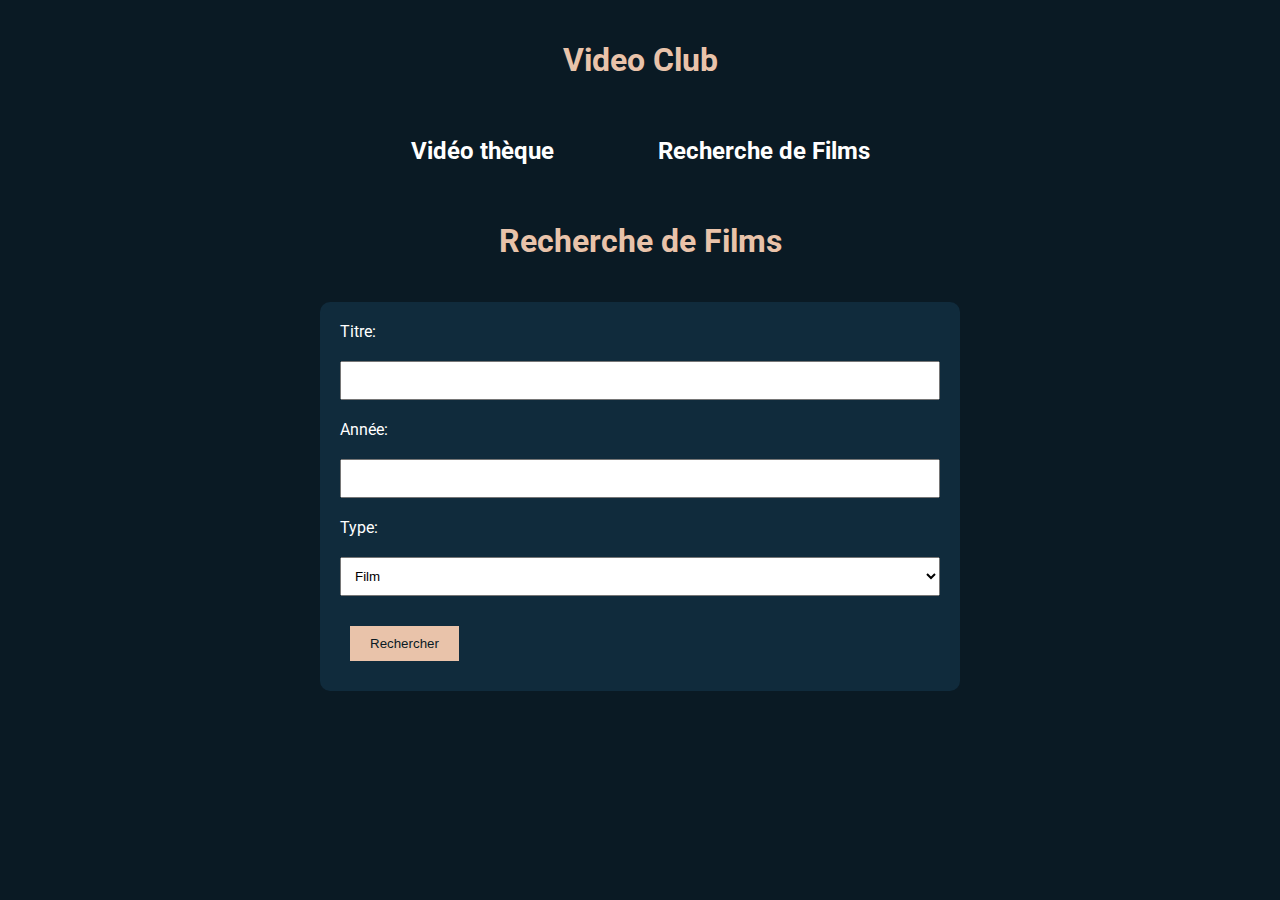
<file: ECF/html/recherche_film.html>
<!DOCTYPE html>
<html lang="en">

<head>
    <meta charset="UTF-8">
    <meta http-equiv="X-UA-Compatible" content="IE=edge">
    <meta name="viewport" content="width=device-width, initial-scale=1.0">
    <title>Recherche Film</title>
    <link rel="stylesheet" href="../css/styles.css">
    <script defer src="../js/search.js"></script>
</head>

<body>

    <head>
        <section>
            <H1><a href="../html/index.html">Video Club</a></H1>
        </section>
        <nav>
            <ul>
                <li><a href="../html/videoteque.html">Vidéo thèque</a></li>
                <li><a href="../html/recherche_film.html">Recherche de Films</a></li>
            </ul>
        </nav>
    </head>
    <main>
        <section>
            <H1>Recherche de Films</H1>
        </section>
        <section>
            <form id="searchMovieForm">
                <label for="title">Titre:</label>
                <input type="text" id="title" name="title" required>
                <label for="year">Année:</label>
                <input type="number" id="year" name="year" min="1900" max="2023">
                <label for="type">Type:</label>
                <select id="type" name="type">
                    <option value="movie">Film</option>
                    <option value="series">Série</option>
                    <option value="episode">Épisode</option>
                    <option value="season">Saison</option>
                </select>
                <button type="submit">Rechercher</button>
            </form>
            <article id="results">
                <!-- Les résultats de la recherche seront insérés ici par le script JavaScript -->
            </article>
            <article id="pagination"></article>
        </section>
    </main>

</body>

</html>
</file>
<file: ECF/css/styles.css>
/* ==========================================================================
   Importation des Polices
   ========================================================================== */
@import url('https://fonts.googleapis.com/css2?family=Roboto:ital,wght@1,500&display=swap');

/* ==========================================================================
      Styles de Base
      ========================================================================== */
body {
    font-family: 'Roboto', sans-serif;
    margin: 0;
    padding: 0;
    background-color: #0a1a24;
    color: #fff;
}

h1 {
    font-size: 2em;
    text-decoration: none;
    text-align: center;
    padding: 20px;
    color: #e9c3aa;

}

h1 a {
    text-decoration: none;
    color: #e9c3aa
}

button {
    background-color: #e9c3aa;
    color: #0a1a24;
    padding: 10px 20px;
    margin: 10px;
    border: none;
    cursor: pointer;
}

button:hover {
    background-color: #cf7f4a;
    color: #111;
}

/* ==========================================================================
      Styles du Formulaire de Recherche
      ========================================================================== */
form {
    max-width: 600px;
    margin: 20px auto;
    padding: 20px;
    background-color: #102b3c;
    border-radius: 10px;
}

label {
    display: block;
    margin-bottom: 10px;
}

input,
select {
    width: 100%;
    padding: 10px;
    margin: 10px 0 20px 0;
    box-sizing: border-box;
}

#searchMovieForm {
    display: flex;
    justify-content: space-between;
    flex-wrap: wrap;
    margin-bottom: 20px;
}

/* ==========================================================================
      Styles des Résultats de Recherche
      ========================================================================== */
#results {
    display: flex;
    flex-wrap: wrap;
    justify-content: space-around;
    padding: 10px;
}

.movie {
    background-color: #102b3c;
    border-radius: 10px;
    padding: 10px;
    margin: 10px;
    width: 250px;
    text-align: center;
}

.movie img {
    max-width: 100%;
    height: auto;
    border-radius: 8px;
}

.movie h3 {
    margin-top: 10px;
    font-size: 1.2em;
    color: #e9c3aa;
}

/* ==========================================================================
      Styles de la Pagination
      ========================================================================== */
#pagination {
    text-align: center;
    margin: 20px 0;
}

#pagination button {
    background-color: #e9c3aa;
    color: #0a1a24;
    padding: 5px 10px;
    margin: 0 5px;
    border: none;
    border-radius: 5px;
    cursor: pointer;
}

#pagination button:hover {
    background-color: #cf7f4a;
}

#pagination button:disabled {
    background-color: #7a5541;
    cursor: not-allowed;
}

/* ==========================================================================
      Styles pour le Carrousel
      ========================================================================== */
.responsive {
    max-width: 1700px;
    margin: 50px auto;
}

.responsive img {
    width: 100%;
    height: auto;
    border: 2px solid #cf7f4a;

}


/* ==========================================================================
      Styles Responsive
      ========================================================================== */
@media only screen and (max-width: 600px) {
    body {
        padding: 20px;
    }

    h1 {
        font-size: 1.5em;
    }

    nav ul {
        flex-direction: column;
        align-items: flex-start;
    }

    nav li {
        margin-bottom: 10px;
    }

    .slick-slider {
        margin-top: 20px;
    }

    .carousel-container {
        height: 300px;
    }
}

/* ==========================================================================
      Styles pour la Barre de Navigation
      ========================================================================== */

nav ul {
    list-style: none;
    padding: 0;
    margin: 0;
    overflow: hidden;
    height: 100%;
    text-align: center;
}

nav a {
    text-decoration: none;
    color: white;
    font-weight: bold;
    line-height: 2.5em;
}

nav li {
    display: inline-block;
    margin: 0 50px;
    font-size: 1.5em;
    vertical-align: middle;
}

nav li.left,
nav li.center,
nav li.right {
    float: none;
    text-align: center;
}


/* ==========================================================================
    Styles pour le tableaux
 ========================================================================== */


table {
    width: 100%;
    border-collapse: collapse;
    margin: 20px 0;
}

th,
td {
    padding: 10px;
    text-align: left;
    border-bottom: 1px solid #ddd;
}

th {
    background-color: #102b3c;
    color: #e9c3aa;
}
</file>
